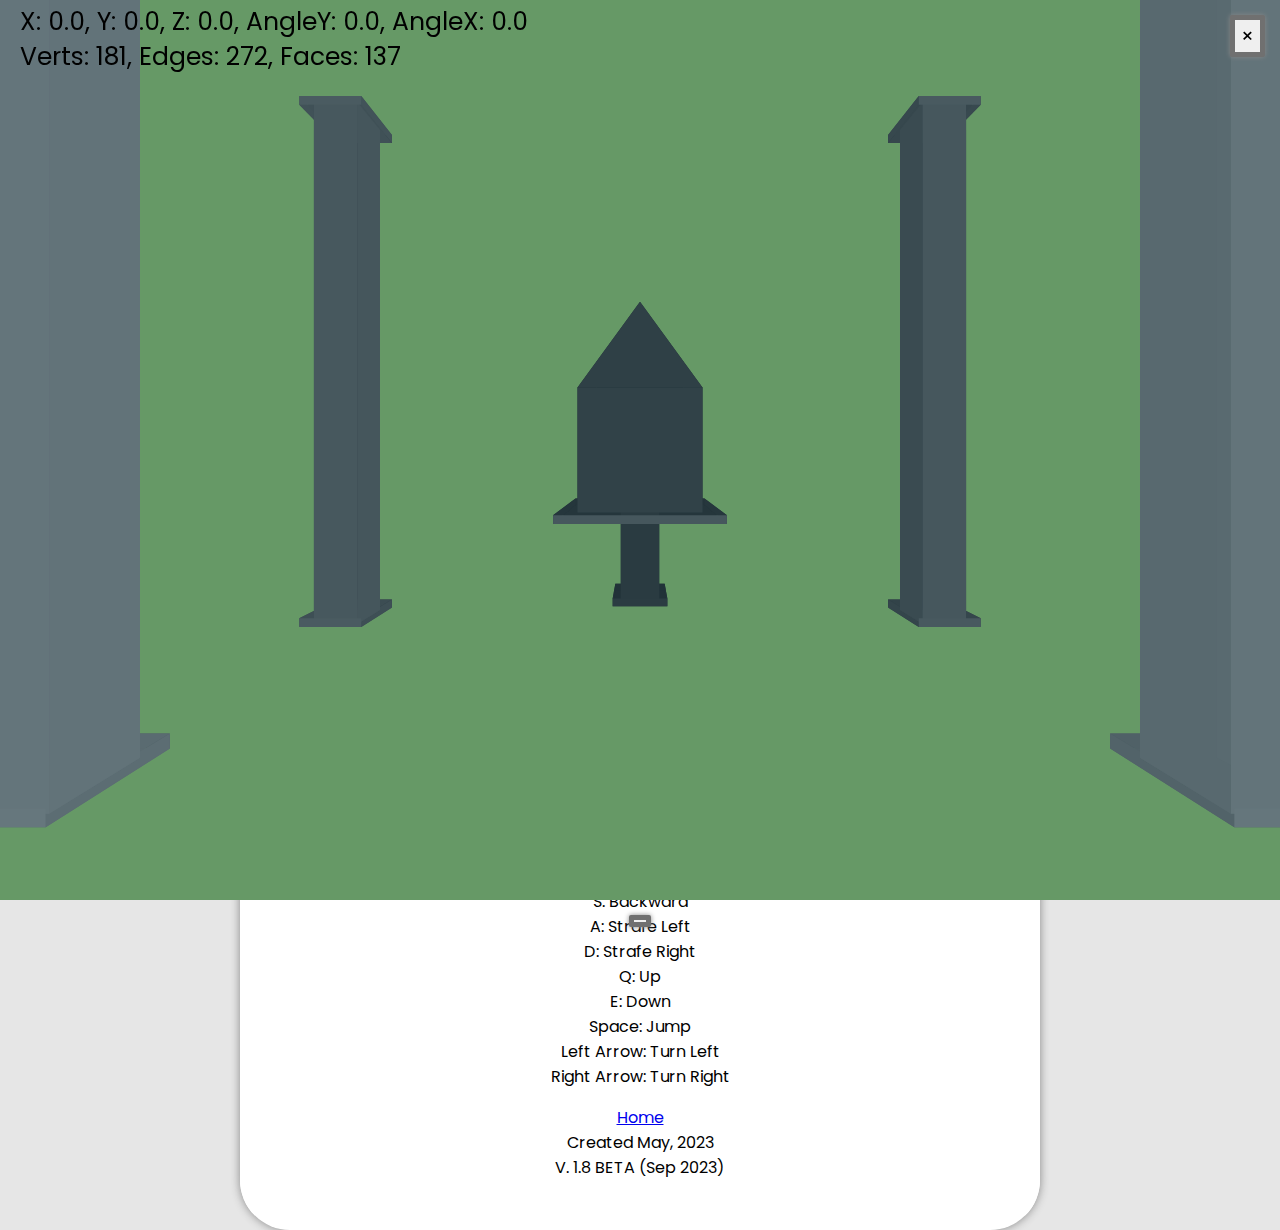
<file: index.html>
<!DOCTYPE html>
<html>

<head>
  <meta charset="utf-8">
  <meta name="viewport" content="width=device-width">
  <title>TRender Dev Beta</title>
  <link href="style.css" rel="stylesheet" type="text/css" />
</head>

<body>
  <div id='fullview'></div>
  <div class="container">
  <h1>TRender Dev Beta</h1>
  <div id='canvasdiv'>
  <canvas width="700" height="500" id="canvas"></canvas>
  </div>
  <button id='fullbutton'>Fullscreen</button><br/>
  <p>FOV: <input type="range" id="fov" min="0" max="1000" value=screendist onchange="screendist = document.getElementById('fov').value"><br/>Faces: <input type="checkbox" onchange="facesen = !facesen" checked><br/>Edges: <input type="checkbox" onchange="edgesen = !edgesen" checked><br/>Verts: <input type="checkbox" onchange="vertsen = !vertsen"></p>
  <h2>CONTROLS:</h2>
  <p>
    W: Forward
    <br/>
    S: Backward
    <br/>
    A: Strafe Left
    <br/>
    D: Strafe Right
    <br/>
    Q: Up
    <br/>
    E: Down
    <br/>
    Space: Jump
    <br/>
    Left Arrow: Turn Left
    <br/>
    Right Arrow: Turn Right
  </p>
  <a href='https://trender.doingy.repl.co/'>Home</a>
  <footer>Created May, 2023<br/>V. 1.8 BETA (Sep 2023)</footer>
  </div>
  <script src="script.js"></script>
</body>

</html>
</file>
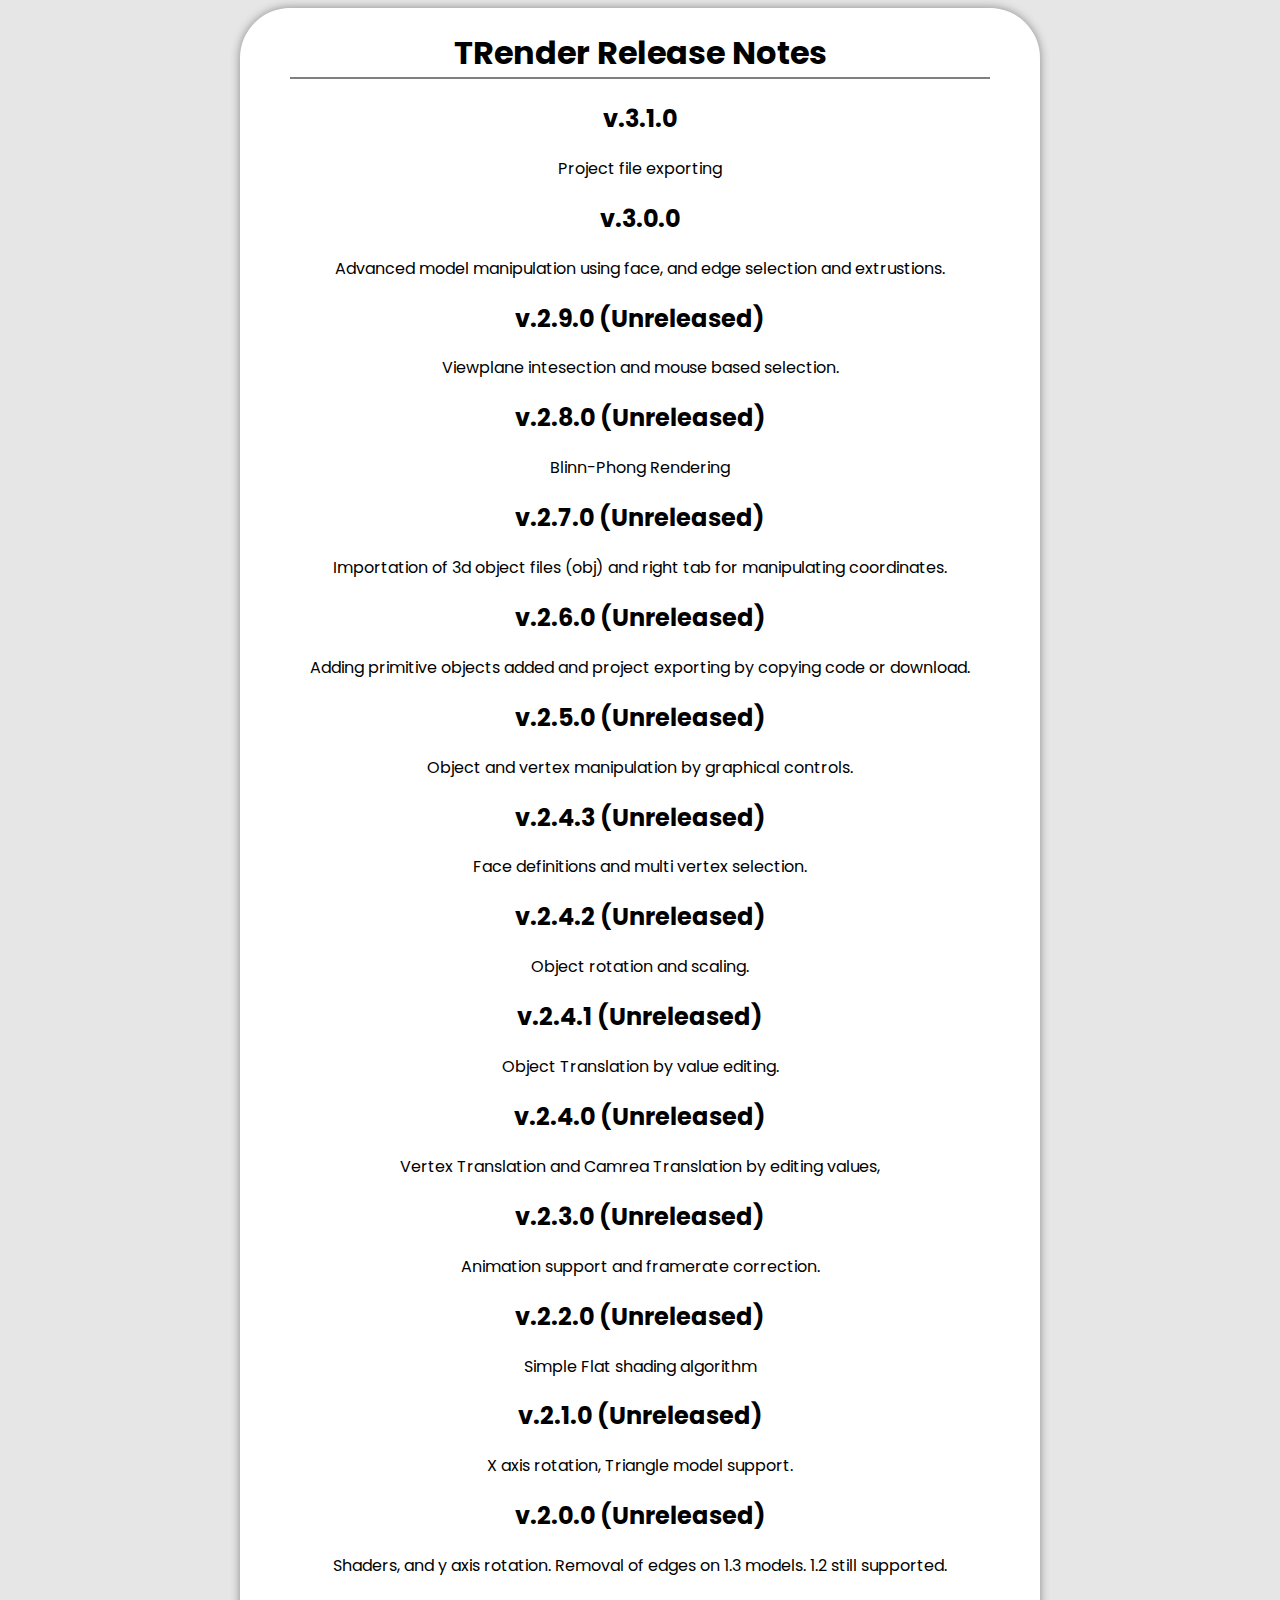
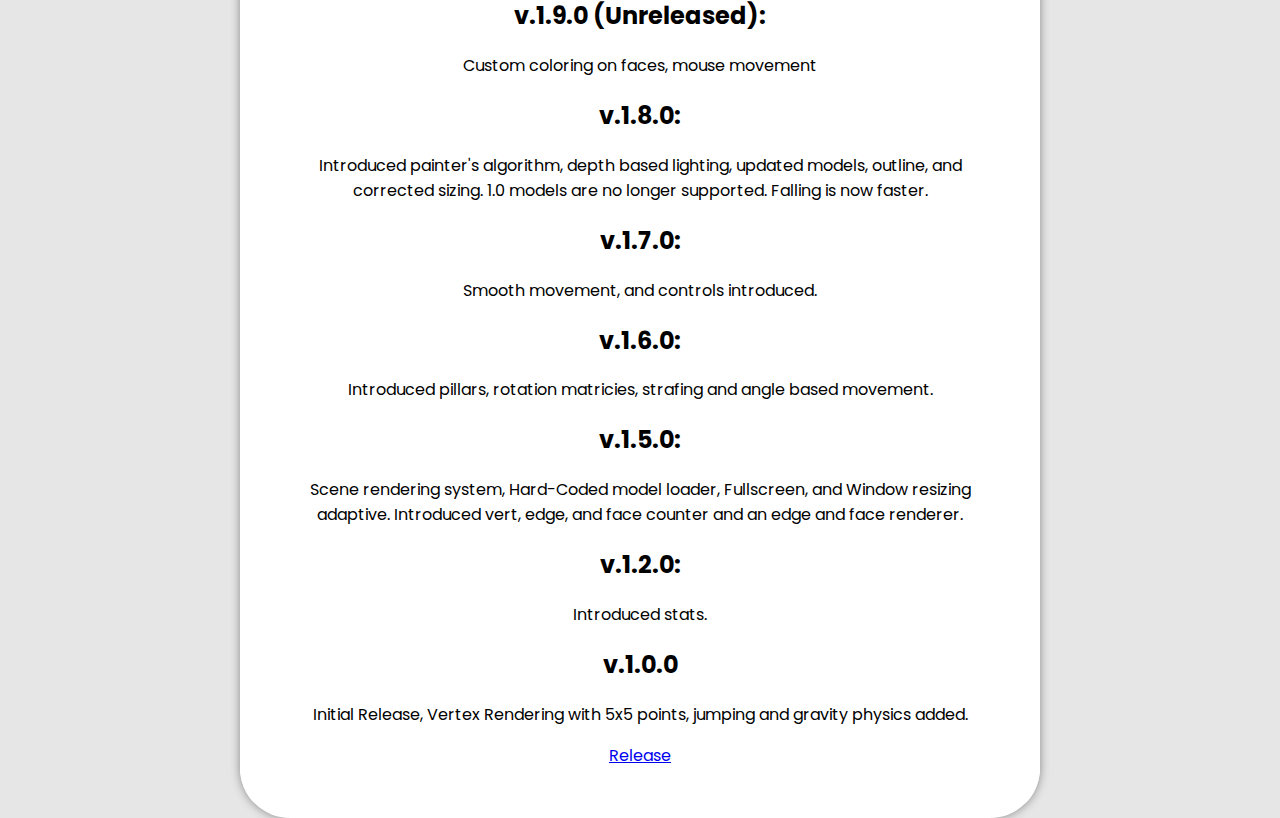
<file: release.html>
<!DOCTYPE html>
<html>

<head>
  <meta charset="utf-8">
  <meta name="viewport" content="width=device-width">
  <title>TRender Release Notes</title>
  <link href="style.css" rel="stylesheet" type="text/css" />
  <link href='favicon.ico' rel='icon' type="image/x-icon"/>
</head>

<body>
  <div id='fullview'></div>
  <div class="container">
  <h1>TRender Release Notes</h1>
  <h2>v.3.1.0</h2>
  <p>
    Project file exporting
  </p>
  <h2>v.3.0.0</h2>
  <p>
    Advanced model manipulation using face, and edge selection and extrustions.
  </p>
  <h2>v.2.9.0 (Unreleased)</h2>
  <p>
    Viewplane intesection and mouse based selection.
  </p>
  <h2>v.2.8.0 (Unreleased)</h2>
  <p>
    Blinn-Phong Rendering
  </p>
  <h2>v.2.7.0 (Unreleased)</h2>
  <p>
    Importation of 3d object files (obj) and right tab for manipulating coordinates.
  </p>
  <h2>v.2.6.0 (Unreleased)</h2>
  <p>
    Adding primitive objects added and project exporting by copying code or download.
  </p>
  <h2>v.2.5.0 (Unreleased)</h2>
  <p>Object and vertex manipulation by graphical controls.</p>
  <h2>v.2.4.3 (Unreleased)</h2>
  <p>
    Face definitions and multi vertex selection.
  </p>
  <h2>v.2.4.2 (Unreleased)</h2>
  <p>
    Object rotation and scaling.
  </p>
  <h2>v.2.4.1 (Unreleased)</h2>
  <p>
    Object Translation by value editing.
  </p>
  <h2>v.2.4.0 (Unreleased)</h2>
  <p>
    Vertex Translation and Camrea Translation by editing values,
  </p>
  <h2>v.2.3.0 (Unreleased)</h2>
  <p>
    Animation support and framerate correction.
  </p>
  <h2>v.2.2.0 (Unreleased)</h2>
  <p>
    Simple Flat shading algorithm
  </p>
  <h2>v.2.1.0 (Unreleased)</h2>
  <p>
    X axis rotation, Triangle model support.
  </p>
  <h2>v.2.0.0 (Unreleased)</h2>
  <p>
    Shaders, and y axis rotation. Removal of edges on 1.3 models. 1.2 still supported.
  </p>
  <h2>v.1.9.0 (Unreleased):</h2>
  <p>
    Custom coloring on faces, mouse movement
  </p>
  <h2>v.1.8.0:</h2>
  <p>
    Introduced painter's algorithm, depth based lighting, updated models, outline, and corrected sizing. 1.0 models are no longer supported. Falling is now faster.
  </p>
  <h2>v.1.7.0:</h2>
  <p>
    Smooth movement, and controls introduced.
  </p>
  <h2>v.1.6.0:</h2>
  <p>
    Introduced pillars, rotation matricies, strafing and angle based movement.
  </p>
  <h2>v.1.5.0:</h2>
  <p>
    Scene rendering system, Hard-Coded model loader, Fullscreen, and Window resizing adaptive. Introduced vert, edge, and face counter and an edge and face renderer.
  </p>
  <h2>v.1.2.0:</h2>
  <p>
    Introduced stats.
  </p>
  <h2>v.1.0.0</h2>
  <p>
    Initial Release, Vertex Rendering with 5x5 points, jumping and gravity physics added.
  </p>
  <a href='./'>Release</a>
  </div>
</body>

</html>
</file>
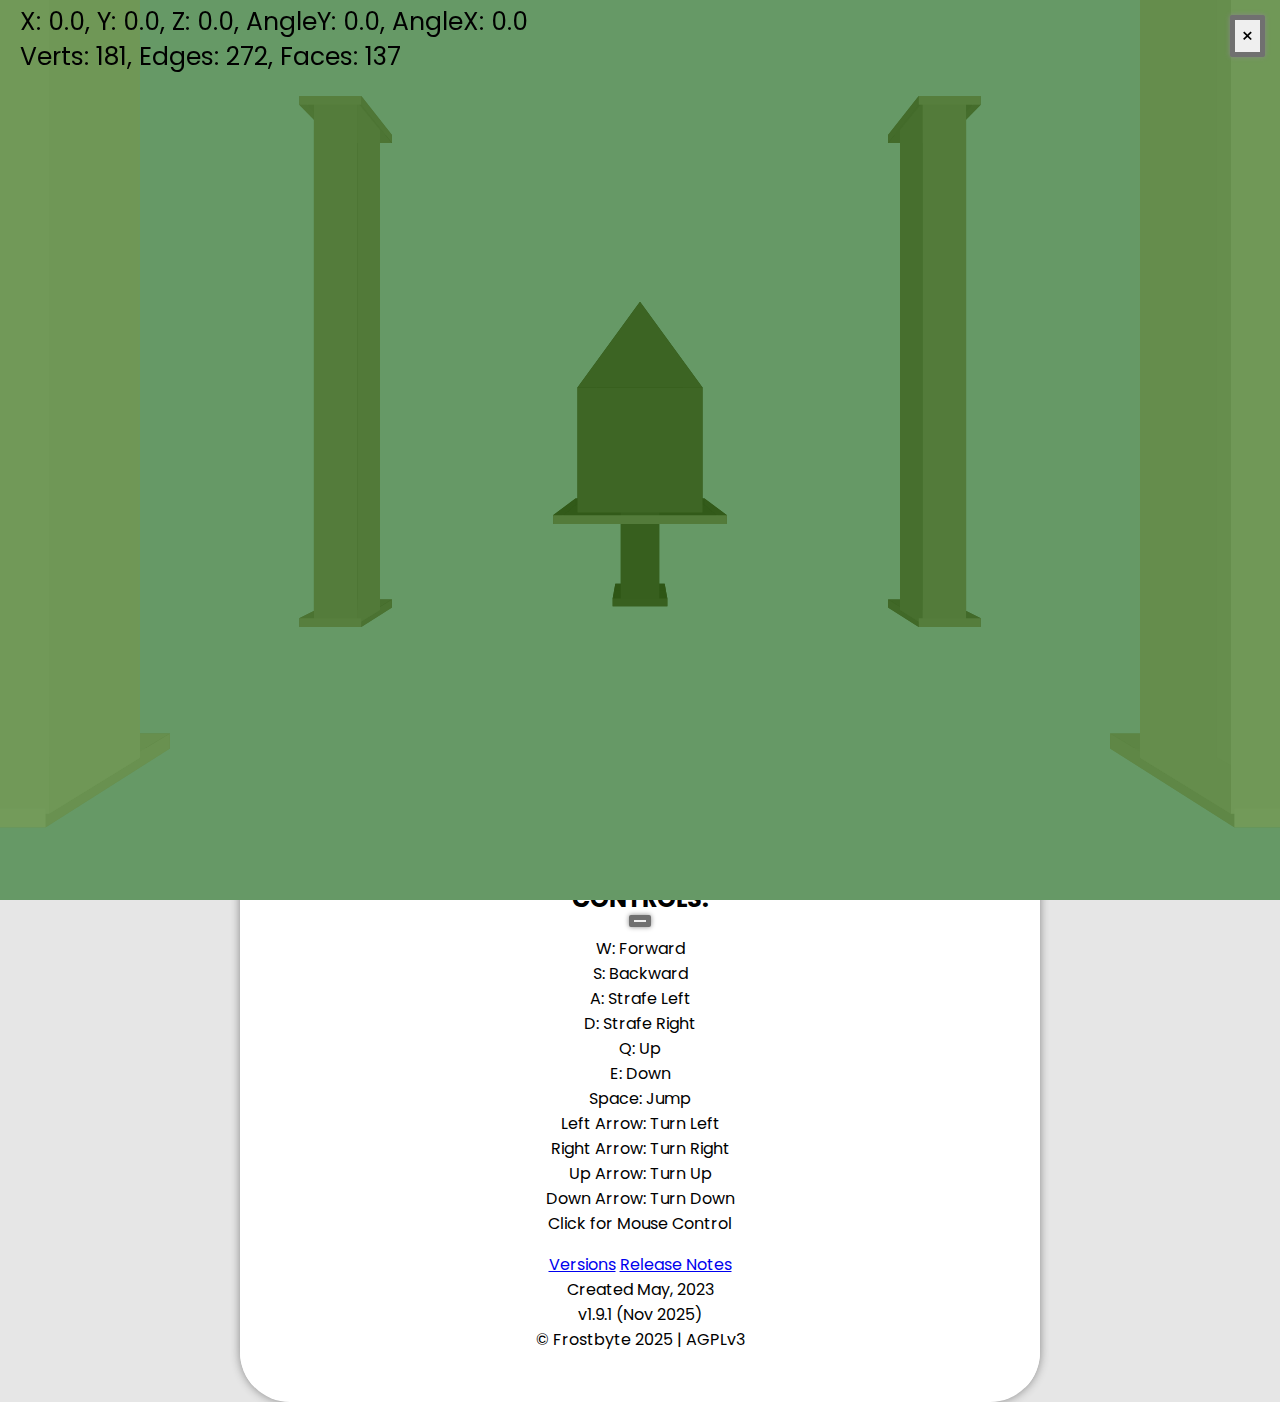
<file: trender.html>
<!DOCTYPE html>
<html>

<head>
  <meta charset="utf-8">
  <meta name="viewport" content="width=device-width">
  <title>TRender</title>
  <link href="style.css" rel="stylesheet" type="text/css" />
  <link rel='icon' href='favicon.ico'/>
</head>

<body>
  <div id='fullview'></div>
  <div class="container">
  <h1>TRender</h1>
  <div id='canvasdiv'>
  <canvas width="700" height="500" id="canvas"></canvas>
  </div>
  <button id='fullbutton'>Fullscreen</button><br/>
  <button id='tr-resetball'>Reset Ball</button><br/>
  <p>
  FOV: <input type="range" id="tr-fov" min="0" max="1" step='0.01'>
  <br/>Faces: <input type="checkbox" id='tr-facechk'>
  <br/>Verts: <input type="checkbox" id='tr-vertchk'>
  <br/>Stats: <input type="checkbox" id='tr-statchk'>
  </p>
  <h2>CONTROLS:</h2>
  <p>
    W: Forward
    <br/>
    S: Backward
    <br/>
    A: Strafe Left
    <br/>
    D: Strafe Right
    <br/>
    Q: Up
    <br/>
    E: Down
    <br/>
    Space: Jump
    <br/>
    Left Arrow: Turn Left
    <br/>
    Right Arrow: Turn Right
    <br/>
    Up Arrow: Turn Up
    <br/>
    Down Arrow: Turn Down
    <br/>
    Click for Mouse Control
  </p>
  <a href='versions.html'>Versions</a>
  <a href='release.html'>Release Notes</a>
  <footer>Created May, 2023<br/>v1.9.1 (Nov 2025)<br/>© Frostbyte 2025 | AGPLv3</footer>
  </div>
  <script src="script.js"></script>
</body>
</html>
</file>
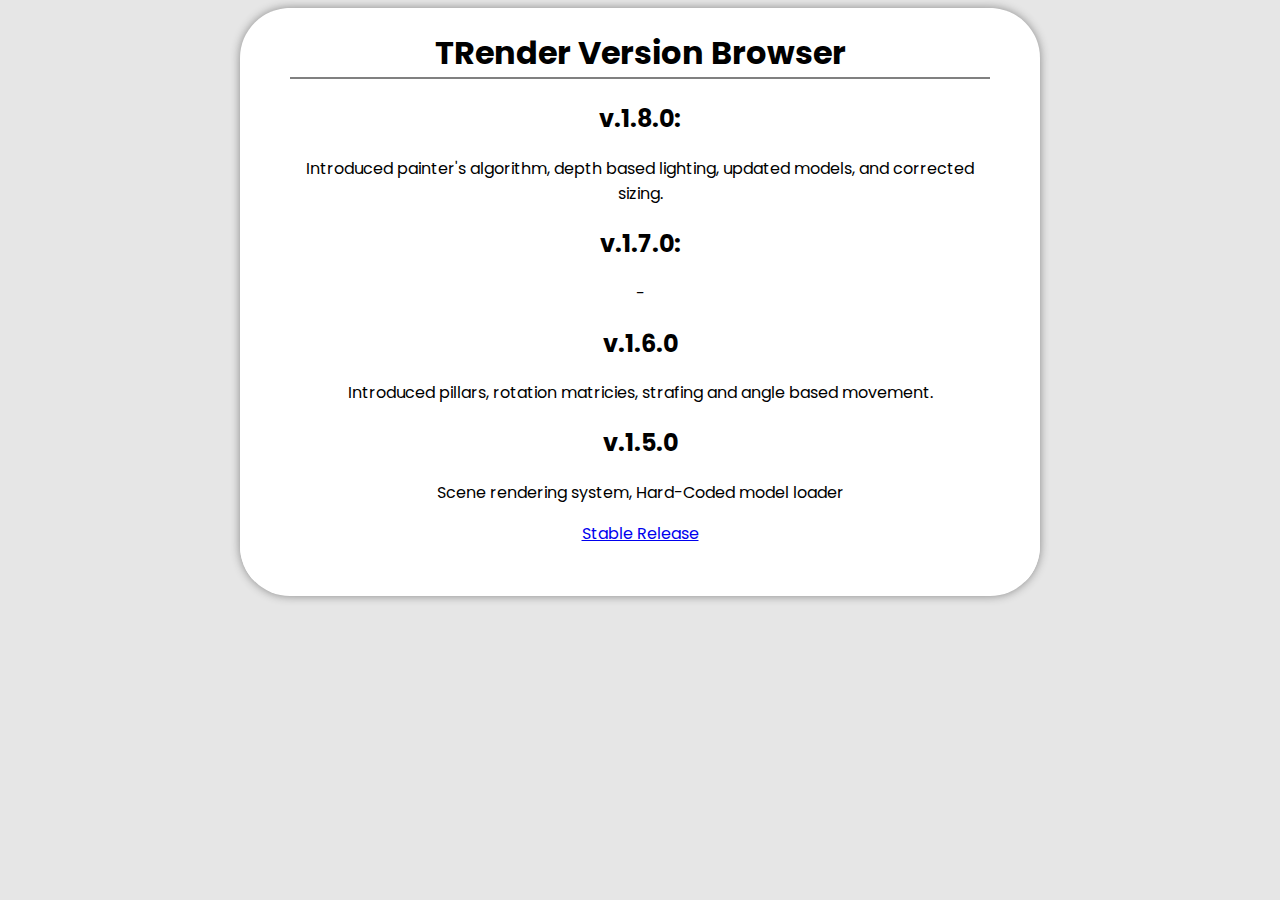
<file: versions.html>
<!DOCTYPE html>
<html>

<head>
  <meta charset="utf-8">
  <meta name="viewport" content="width=device-width">
  <title>TRender Version Browser</title>
  <link href="style.css" rel="stylesheet" type="text/css" />
  <link href='favicon.ico' rel='icon' type="image/x-icon"/>
</head>

<body>
  <div id='fullview'></div>
  <div class="container">
  <h1>TRender Version Browser</h1>
  <h2>v.1.8.0:</h2>
  <p>
    Introduced painter's algorithm, depth based lighting, updated models, and corrected sizing.
  </p>
  <h2>v.1.7.0:</h2>
  <p>
    -
  </p>
  <h2>v.1.6.0</h2>
  <p>
    Introduced pillars, rotation matricies, strafing and angle based movement.
  </p>
  <h2>v.1.5.0</h2>
  <p>
    Scene rendering system, Hard-Coded model loader
  </p>
  <a href='./'>Stable Release</a>
  <!--
  <a href='https://trender-beta.doingy.repl.co'>Beta</a>
  <a href='https://output.jsbin.com/qehihop'>Dev Beta</a>
  -->
  </div>
</body>

</html>
</file>
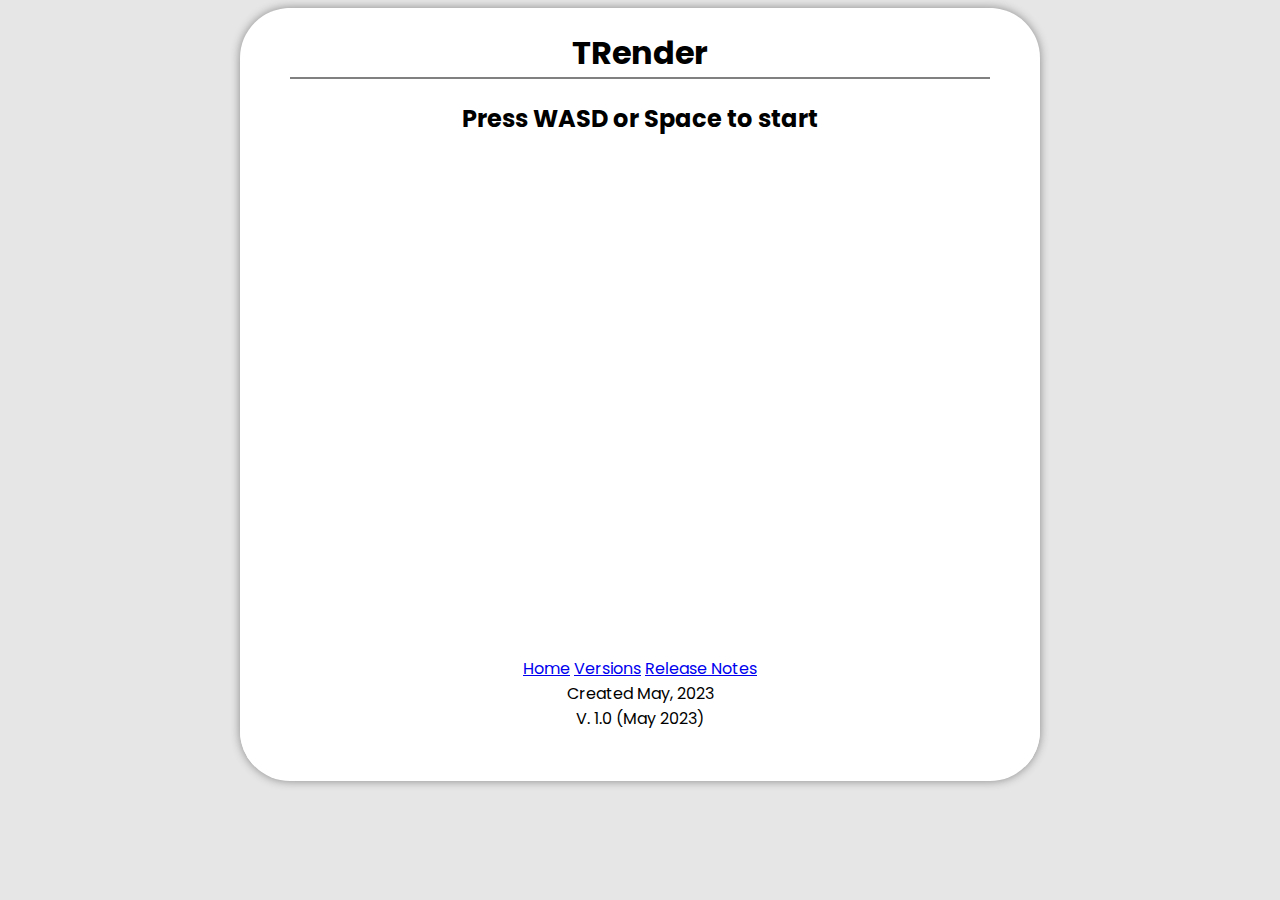
<file: archive/1.0.html>
<!DOCTYPE html>
<html>

<head>
  <meta charset="utf-8">
  <meta name="viewport" content="width=device-width">
  <title>TRender</title>
  <link href="style.css" rel="stylesheet" type="text/css" />
</head>

<body>
  <div id='fullview'></div>
  <div class="container">
  <h1>TRender</h1>
  <h2>Press WASD or Space to start</h2>
  <div id='canvasdiv'>
  <canvas width="700" height="500" id="canvas"></canvas>
  </div>
  <a href='../'>Home</a>
  <a href='../versions.html'>Versions</a>
  <a href='../release.html'>Release Notes</a>
  <footer>Created May, 2023<br/>V. 1.0 (May 2023)</footer>
  </div>
  <script src="1.0.js"></script>
</body>

</html>
</file>
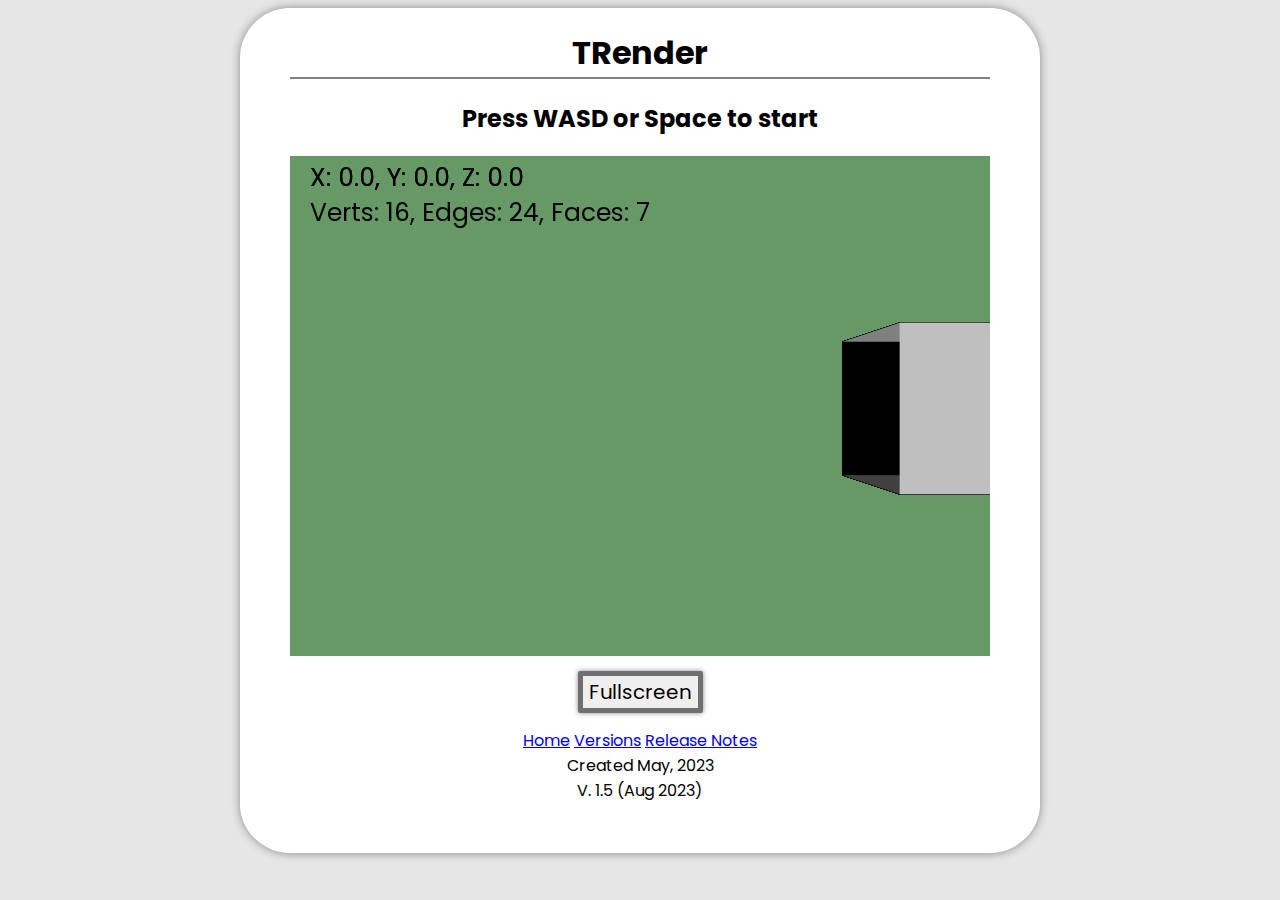
<file: archive/1.5release.html>
<!DOCTYPE html>
<html>

<head>
  <meta charset="utf-8">
  <meta name="viewport" content="width=device-width">
  <title>TRender</title>
  <link href="style.css" rel="stylesheet" type="text/css" />
</head>

<body>
  <div id='fullview'></div>
  <div class="container">
  <h1>TRender</h1>
  <h2>Press WASD or Space to start</h2>
  <div id='canvasdiv'>
  <canvas width="700" height="500" id="canvas"></canvas>
  </div>
  <button id='fullbutton'>Fullscreen</button><br/>
  <a href='../'>Home</a>
  <a href='../versions.html'>Versions</a>
  <a href='../release.html'>Release Notes</a>
  <footer>Created May, 2023<br/>V. 1.5 (Aug 2023)</footer>
  </div>
  <script src="1.5release.js"></script>
</body>

</html>
</file>
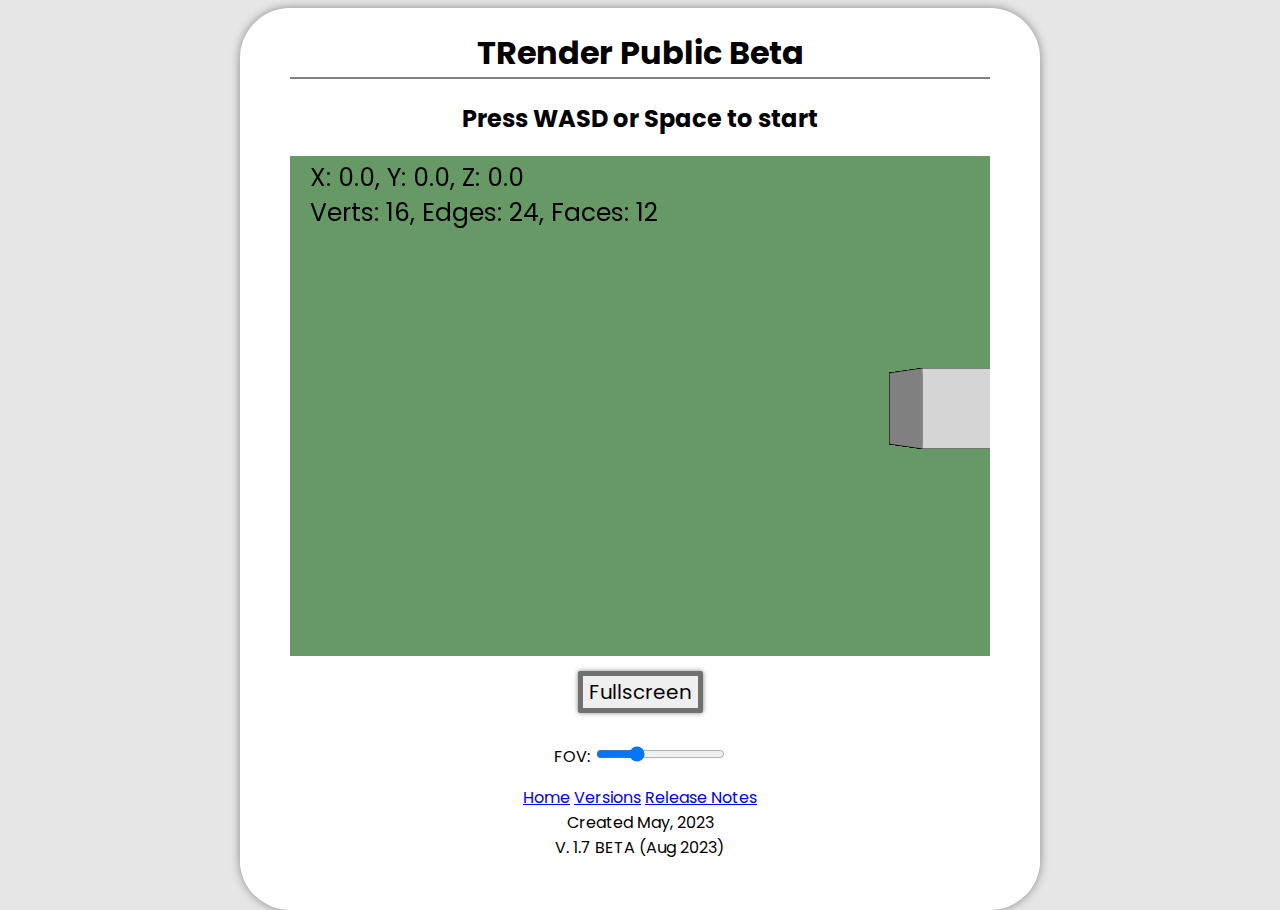
<file: archive/1.6alpha.html>
<!DOCTYPE html>
<html>

<head>
  <meta charset="utf-8">
  <meta name="viewport" content="width=device-width">
  <title>TRender Public Beta</title>
  <link href="style.css" rel="stylesheet" type="text/css" />
</head>

<body>
  <div id='fullview'></div>
  <div class="container">
  <h1>TRender Public Beta</h1>
  <h2>Press WASD or Space to start</h2>
  <div id='canvasdiv'>
  <canvas width="700" height="500" id="canvas"></canvas>
  </div>
  <button id='fullbutton'>Fullscreen</button><br/>
  <p>FOV: <input type="range" id="fov" min="0" max="1000" value=300 onchange="screendist = document.getElementById('fov').value"></p>
  <a href='../'>Home</a>
  <a href='../versions.html'>Versions</a>
  <a href='../release.html'>Release Notes</a>
  <footer>Created May, 2023<br/>V. 1.7 BETA (Aug 2023)</footer>
  </div>
  <script src="1.6alpha.js"></script>
</body>

</html>
</file>
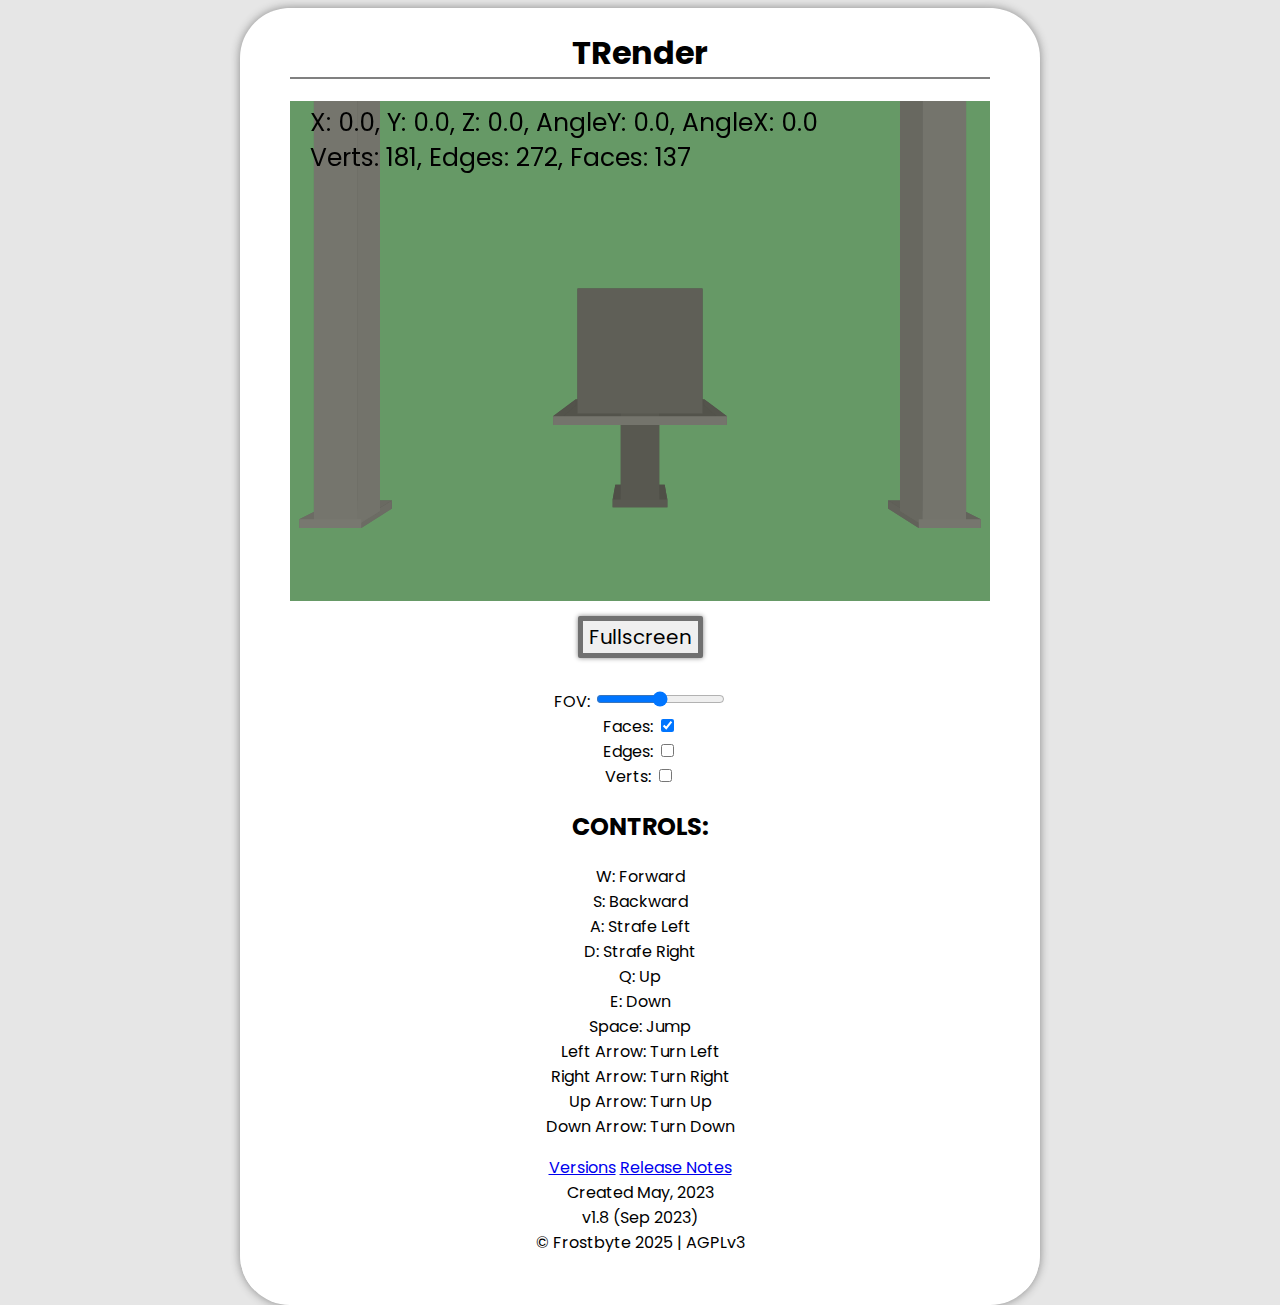
<file: archive/1.8release.html>
<!DOCTYPE html>
<html>

<head>
  <meta charset="utf-8">
  <meta name="viewport" content="width=device-width">
  <title>TRender</title>
  <link href="style.css" rel="stylesheet" type="text/css" />
  <link rel='icon' href='favicon.ico'/>
</head>

<body>
  <div id='fullview'></div>
  <div class="container">
  <h1>TRender</h1>
  <div id='canvasdiv'>
  <canvas width="700" height="500" id="canvas"></canvas>
  </div>
  <button id='fullbutton'>Fullscreen</button><br/>
  <p>
  FOV: <input type="range" id="tr-fov" min="0" max="1000">
  <br/>Faces: <input type="checkbox" id='tr-facechk'>
  <br/>Edges: <input type="checkbox" id='tr-edgechk'>
  <br/>Verts: <input type="checkbox" id='tr-vertchk'>
  </p>
  <h2>CONTROLS:</h2>
  <p>
    W: Forward
    <br/>
    S: Backward
    <br/>
    A: Strafe Left
    <br/>
    D: Strafe Right
    <br/>
    Q: Up
    <br/>
    E: Down
    <br/>
    Space: Jump
    <br/>
    Left Arrow: Turn Left
    <br/>
    Right Arrow: Turn Right
	<br/>
	Up Arrow: Turn Up
	<br/>
	Down Arrow: Turn Down
  </p>
  <a href='versions.html'>Versions</a>
  <a href='release.html'>Release Notes</a>
  <footer>Created May, 2023<br/>v1.8 (Sep 2023)<br/>© Frostbyte 2025 | AGPLv3</footer>
  </div>
  <script src="1.8beta.js"></script>
</body>
</html>
</file>
<file: style.css>
@import url('https://fonts.googleapis.com/css2?family=Poppins&display=swap');
html {
  height: 100%;
  width: 100%;
}
body {
  display: flex;
  text-align: center;
  align-items: center;
  justify-content: center;
  background-color: #e6e6e6;
  font-family: 'Poppins', sans-serif;
  padding: none;
  margin: none;
}
h1 {
  border-bottom: solid 2px grey;
}
.container {
  width: 700px;
  border: solid 50px white;
  border-top: none;
  border-radius: 50px;
  background-color: white;
  box-shadow: 0px 0px 10px #888888;
  margin: none;
}
.fullscreen {
  position: fixed;
  margin: none;
  padding: none;
  background: white;
  height: 100vh;
  width: 100vw;
  top: 0;
  left: 0;
}
canvas {
  display: block;
}
#closefullbutton {
  position: fixed;
  top: 0;
  right: 0;
}
button {
  font-size: 20px;
  font-family: 'Poppins', sans-serif;
  border: 5px solid #707070;
  border-radius: 2px;
  box-shadow: 0px 0px 5px #888888;
  margin: 15px;
  transition: box-shadow 200ms;
}
button:hover {
  box-shadow: 0px 0px 5px #212121;
}
button:active {
  box-shadow: none;
}
</file>
<file: archive/style.css>
@import url('https://fonts.googleapis.com/css2?family=Poppins&display=swap');
html {
  height: 100%;
  width: 100%;
}
body {
  display: flex;
  text-align: center;
  align-items: center;
  justify-content: center;
  background-color: #e6e6e6;
  font-family: 'Poppins', sans-serif;
  padding: none;
  margin: none;
}
h1 {
  border-bottom: solid 2px grey;
}
.container {
  width: 700px;
  border: solid 50px white;
  border-top: none;
  border-radius: 50px;
  background-color: white;
  box-shadow: 0px 0px 10px #888888;
  margin: none;
}
.fullscreen {
  position: fixed;
  margin: none;
  padding: none;
  background: white;
  height: 100vh;
  width: 100vw;
  top: 0;
  left: 0;
}
canvas {display: block}
#closefullbutton {
  position: fixed;
  top: 0;
  right: 0;
}
button {
  font-size: 20px;
  font-family: 'Poppins', sans-serif;
  border: 5px solid #707070;
  border-radius: 2px;
  box-shadow: 0px 0px 5px #888888;
  margin: 15px;
  transition: box-shadow 200ms;
}
button:hover {
  box-shadow: 0px 0px 5px #212121;
}
button:active {
  box-shadow: none;
}
</file>
